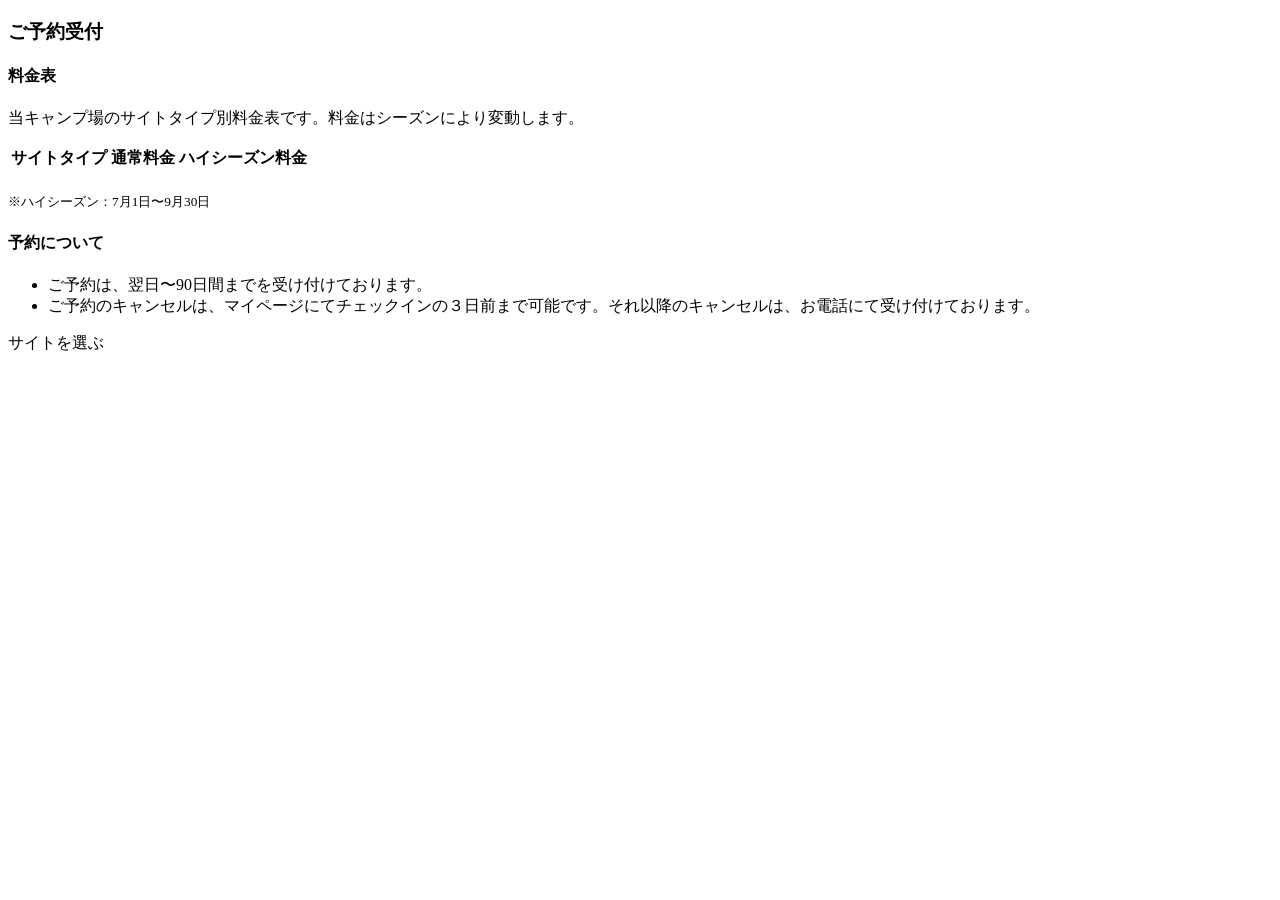
<file: src/main/resources/templates/index.html>
<!DOCTYPE html>
<html lang="ja" xmlns:th="http://www.thymeleaf.org" xmlns:layout="http://www.ultraq.net.nz/thymeleaf/layout"
  layout:decorate="~{layout/layout}">

<head>
  <link rel="stylesheet" th:href="@{/css/common.css}">
  <title>Camp Reservation - Top</title>
</head>

<body>
  <main layout:fragment="content">
    <div class="container">
      <h3 class="page-title">ご予約受付</h3>
      <section id="siteRates" class="mb-1">
        <h4>料金表</h4>
        <div class="py-2">
          <p>当キャンプ場のサイトタイプ別料金表です。料金はシーズンにより変動します。</p>
        </div>
        <div class="siteRatesTable mx-md-auto py-3">
          <table class="table table-striped table-bordered">
            <thead>
              <tr>
                <th scope="col">サイトタイプ</th>
                <th scope="col">通常料金</th>
                <th scope="col">ハイシーズン料金</th>
              </tr>
            </thead>
            <tbody>
              <tr th:each="siteRate : ${siteRateList}">
                <th scope="row" th:text="${siteRate.siteTypeName}"></th>
                <td th:text="|${#numbers.formatInteger(siteRate.rateBasic, 3, 'COMMA')}円|"></td>
                <td th:text="|${#numbers.formatInteger(siteRate.rateHighSeason, 3, 'COMMA')}円|"></td>
              </tr>
            </tbody>
          </table>
          <div>
            <p><small>※ハイシーズン：7月1日〜9月30日</small></p>
          </div>
        </div>
      </section>
      <section id="policy" class="mb-3">
        <h4>予約について</h4>
        <div class="py-2">
          <ul>
            <li>ご予約は、翌日〜90日間までを受け付けております。</li>
            <li>ご予約のキャンセルは、マイページにてチェックインの３日前まで可能です。それ以降のキャンセルは、お電話にて受け付けております。</li>
          </ul>
        </div>
      </section>
      <div class="d-grid gap-2">
        <a class="btn btn-outline-primary btn-block py-3" role="button"
          th:href="@{/camping/siteTypes}">サイトを選ぶ</a>
      </div>
    </div>
  </main>
</body>

</html>
</file>
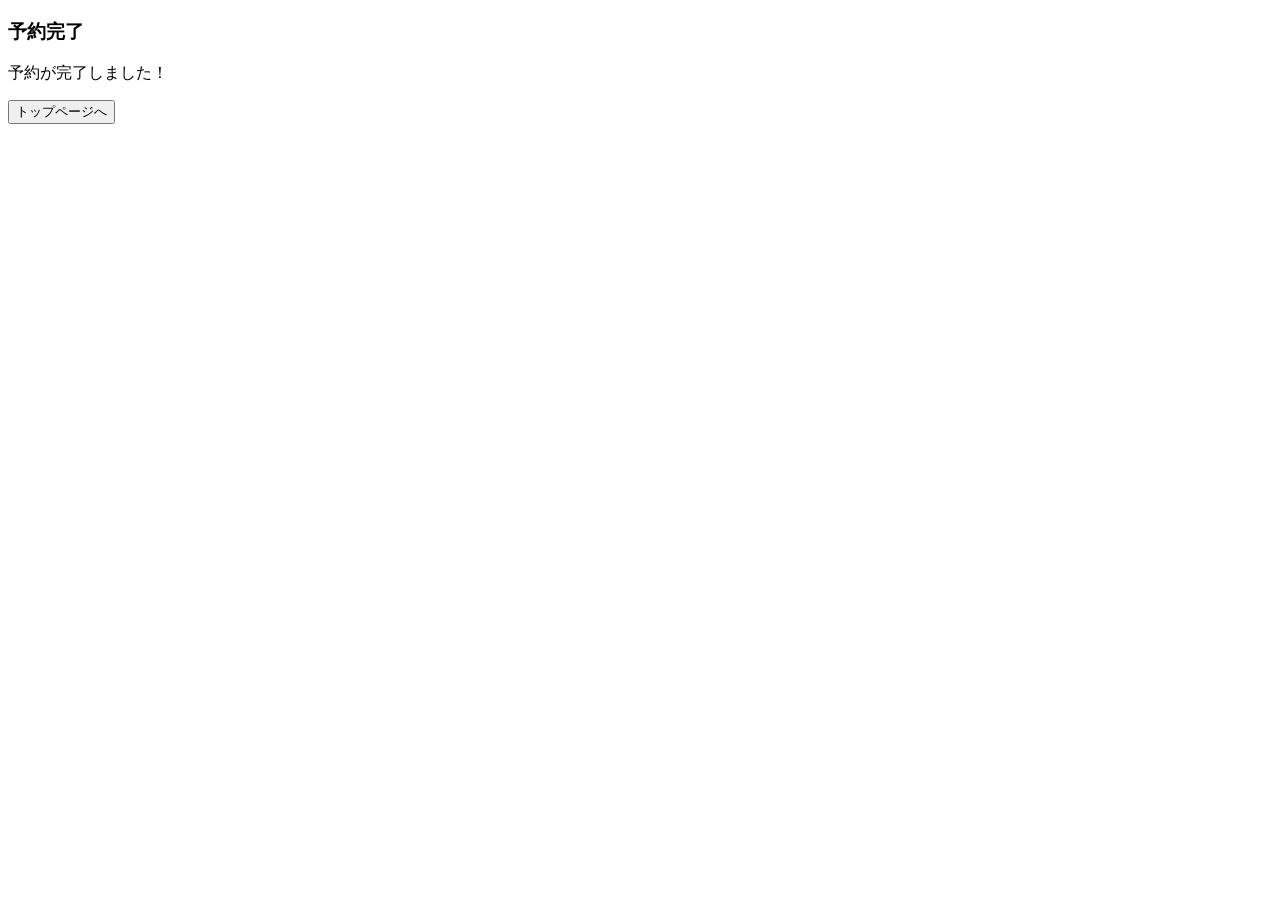
<file: src/main/resources/templates/camping/complete.html>
<!DOCTYPE html>
<html lang="ja" xmlns:th="http://www.thymeleaf.org" xmlns:layout="http://www.ultraq.net.nz/thymeleaf/layout"
  layout:decorate="~{layout/layout}">

<head>
  <link rel="stylesheet" th:href="@{/css/common.css}">
  <title>予約完了</title>
</head>

<body>
  <main layout:fragment="content">
    <div class="container">
      <h3 class="page-title">予約完了</h3>
      <div class="mb-3">
        <p>予約が完了しました！</p>
      </div>
      <div class="col-md-3">
        <form th:action="@{/}" method="get">
          <button class="btn btn-primary btn-block p-2" type="submit">トップページへ</button>
        </form>
      </div>
    </div>
  </main>
</body>

</html>
</file>
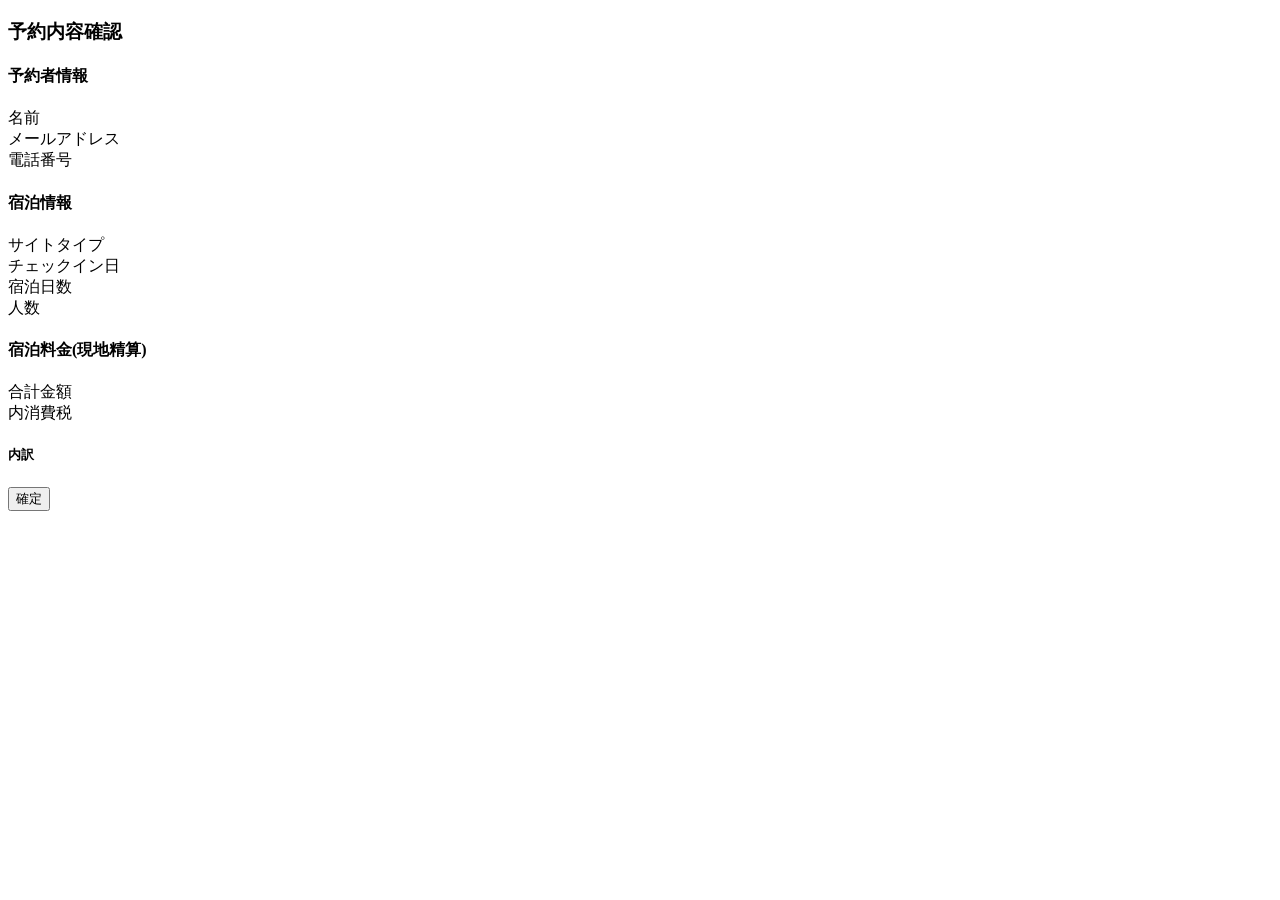
<file: src/main/resources/templates/camping/confirm.html>
<!DOCTYPE html>
<html lang="ja" xmlns:th="http://www.thymeleaf.org" xmlns:layout="http://www.ultraq.net.nz/thymeleaf/layout"
  xmlns:sec="http://www.thymeleaf.org/extras/spring-security" layout:decorate="~{layout/layout}">

<head>
  <link rel="stylesheet" th:href="@{/css/common.css}">
  <title>予約内容確認</title>
</head>

<body>
  <main layout:fragment="content">
    <div class="container">
      <h3 class="page-title">予約内容確認</h3>
      <div class="row">
        <div class="col-md-7 px-4">
          <section class="mb-5">
            <!-- 予約者情報 -->
            <h4>予約者情報</h4>
            <!-- 名前 -->
            <div class="p-2 d-flex border-bottom">
              <div class="col-5">名前</div>
              <div class="col-7 text-right" id="userName" th:text="${userInfoForm.name}"></div>
            </div>
            <!-- メールアドレス -->
            <div class="p-2 d-flex border-bottom pt-3">
              <div class="col-5">メールアドレス</div>
              <div class="col-7 text-right" id="mail" th:text="${userInfoForm.mail}"></div>
            </div>
            <!-- 電話番号 -->
            <div class="p-2 d-flex border-bottom pt-3">
              <div class="col-5">電話番号</div>
              <div class="col-7 text-right" id="phoneNumber" th:text="${userInfoForm.phoneNumber}"></div>
            </div>
          </section>
          <!-- 宿泊情報 -->
          <section class="mb-5">
            <h4>宿泊情報</h4>
            <!-- サイトタイプ -->
            <div class="p-2 d-flex border-bottom">
              <div class="col-5">サイトタイプ</div>
              <div class="col-7 text-right" id="siteTypeName" th:text="${stayInfoForm.siteTypeName}"></div>
            </div>
            <!-- チェックイン日 -->
            <div class="p-2 d-flex border-bottom pt-3">
              <div class="col-5">チェックイン日</div>
              <div class="col-7 text-right" id="dateFrom"
                th:text="${#temporals.format(stayInfoForm.dateFrom, 'yyyy年M月d日')}"></div>
            </div>
            <!-- 宿泊日数 -->
            <div class="p-2 d-flex border-bottom pt-3">
              <div class="col-5">宿泊日数</div>
              <div class="col-7 text-right" id="stayDays" th:text="|${stayInfoForm.stayDays}日|"></div>
            </div>
            <!-- 人数 -->
            <div class="p-2 d-flex border-bottom pt-3">
              <div class="col-5">人数</div>
              <div class="col-7 text-right" id="numberOfPeople" th:text="|${stayInfoForm.numberOfPeople}人|"></div>
            </div>
          </section>
        </div>
        <div class="col-md-5 px-4">
          <div class="bg-light rounded pb-2 mb-3">
            <div class="p-2 ml-3">
              <h4>宿泊料金<span class="small">(現地精算)</span></h4>
            </div>
            <!-- 合計金額 -->
            <div class="p-2 d-flex">
              <div class="col-7">合計金額</div>
              <div class="col-5 text-right" id="totalAmount" name="totalAmount"
                th:text="|${#numbers.formatInteger(reservation.totalAmountTaxIncl, 3, 'COMMA')}円|"></div>
            </div>
            <!-- 内消費税 -->
            <div class="p-2 d-flex pt-3">
              <div class="col-7">内消費税</div>
              <div class="col-5 text-right" id="salesTax" salesTax="tax"
                th:text="|${#numbers.formatInteger(reservation.salesTax, 3, 'COMMA')}円|"></div>
            </div>
            <!-- 内訳 -->
            <div class="p-2 ml-3 mt-4">
              <h5>内訳</h5>
            </div>
            <div th:each="detail : ${reservation.reservationDetails}">
              <div class="p-2 d-flex">
                <div class="col-7" th:text="|${#temporals.format(detail.reservationDate, 'yyyy年M月d日')}分|"></div>
                <div class="col-5 text-right" id="siteRate"
                  th:text="|${#numbers.formatInteger(detail.siteRate, 3, 'COMMA')}円|"></div>
              </div>
              <div class="px-2 small mb-3">
                <div class="col-12 text-left" id="rateTypeName" th:text="${detail.rateTypeName}"></div>
              </div>
            </div>
          </div>
          <div class="row">
            <form th:action="@{/camping/member/reserve}" class="col-md-12" th:object="${userInfoForm}" method="post">
              <div class="form-group row pt-2">
                <button class="btn btn-primary btn-block py-2 mx-md-3" type="submit">確定</button>
              </div>
              <input type="hidden" name="siteTypeId" th:value="${stayInfoForm.siteTypeId}">
              <input type="hidden" name="dateFrom" th:value="${stayInfoForm.dateFrom}">
              <input type="hidden" name="stayDays" th:value="${stayInfoForm.stayDays}">
              <input type="hidden" name="numberOfPeople" th:value="${stayInfoForm.numberOfPeople}">
              <input type="hidden" name="siteTypeName" th:value="${stayInfoForm.siteTypeName}">
              <input type="hidden" th:field="*{name}">
              <input type="hidden" th:field="*{mail}">
              <input type="hidden" th:field="*{phoneNumber}">
            </form>
          </div>
        </div>
      </div>
    </div>
  </main>
</body>

</html>
</file>
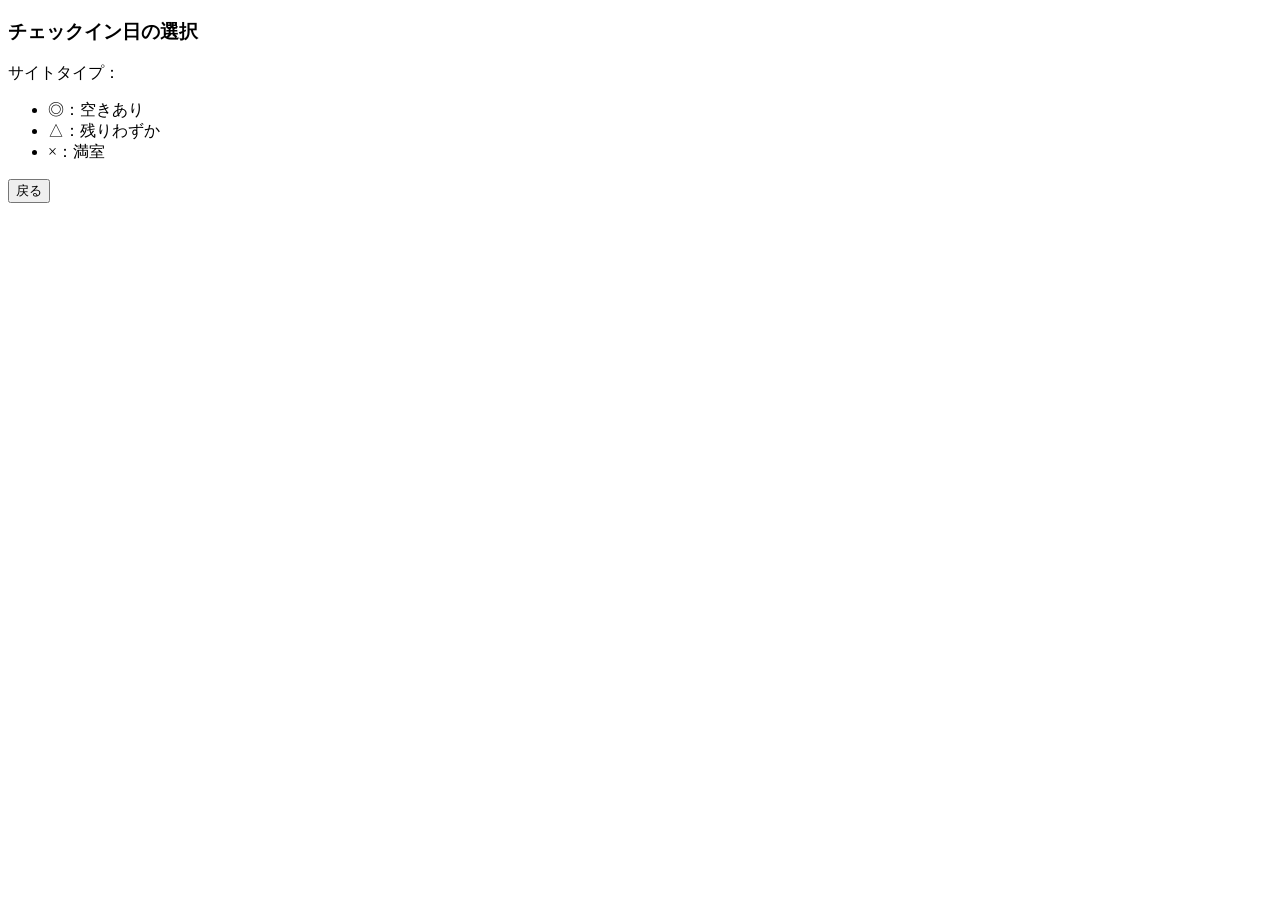
<file: src/main/resources/templates/camping/schedule.html>
<!DOCTYPE html>
<html lang="ja" xmlns:th="http://www.thymeleaf.org" xmlns:layout="http://www.ultraq.net.nz/thymeleaf/layout"
  layout:decorate="~{layout/layout}">

<head>
  <link rel="stylesheet" th:href="@{/webjars/fullcalendar/main.min.css}">
  <link rel="stylesheet" th:href="@{/css/common.css}">
  <link rel="stylesheet" th:href="@{/css/schedule.css}">
  <script th:src="@{/webjars/fullcalendar/main.js}" defer></script>
  <script th:src="@{/webjars/fullcalendar/locales/ja.js}" defer></script>
  <script th:src="@{/webjars/dayjs/dayjs.min.js}" defer></script>
  <script th:src="@{/webjars/dayjs/locale/ja.js}" defer></script>
  <script th:src="@{/js/schedule.js}" defer></script>
  <title>予約 - スケジュール</title>
</head>

<body>
  <main layout:fragment="content">
    <div class="container">
      <h3 class="page-title">チェックイン日の選択</h3>
      <div class="schedule-container row flex-column flex-wrap">
        <div class="col-md-3 order-1 order-md-1">
          <label class="col-form-label">サイトタイプ：</label>
          <p th:text="${siteTypeName}"></p>
          <ul class="list-unstyled">
            <li>◎：空きあり</li>
            <li>△：残りわずか</li>
            <li>×：満室</li>
          </ul>
        </div>
        <div class="col-md-3 order-3 order-md-2">
          <div class="form-group row pt-4">
            <input type="button" value="戻る" class="btn btn-secondary btn-block" onclick="backward()">
          </div>
        </div>
        <div class="col-md-9 order-2 order-md-3">
          <div class="pt-4">
            <div id="calendar"></div>
          </div>
        </div>
      </div>
    </div>
    <input type="hidden" name="siteTypeId" id="siteTypeId" th:value="${siteTypeId}">
  </main>
</body>

</html>
</file>
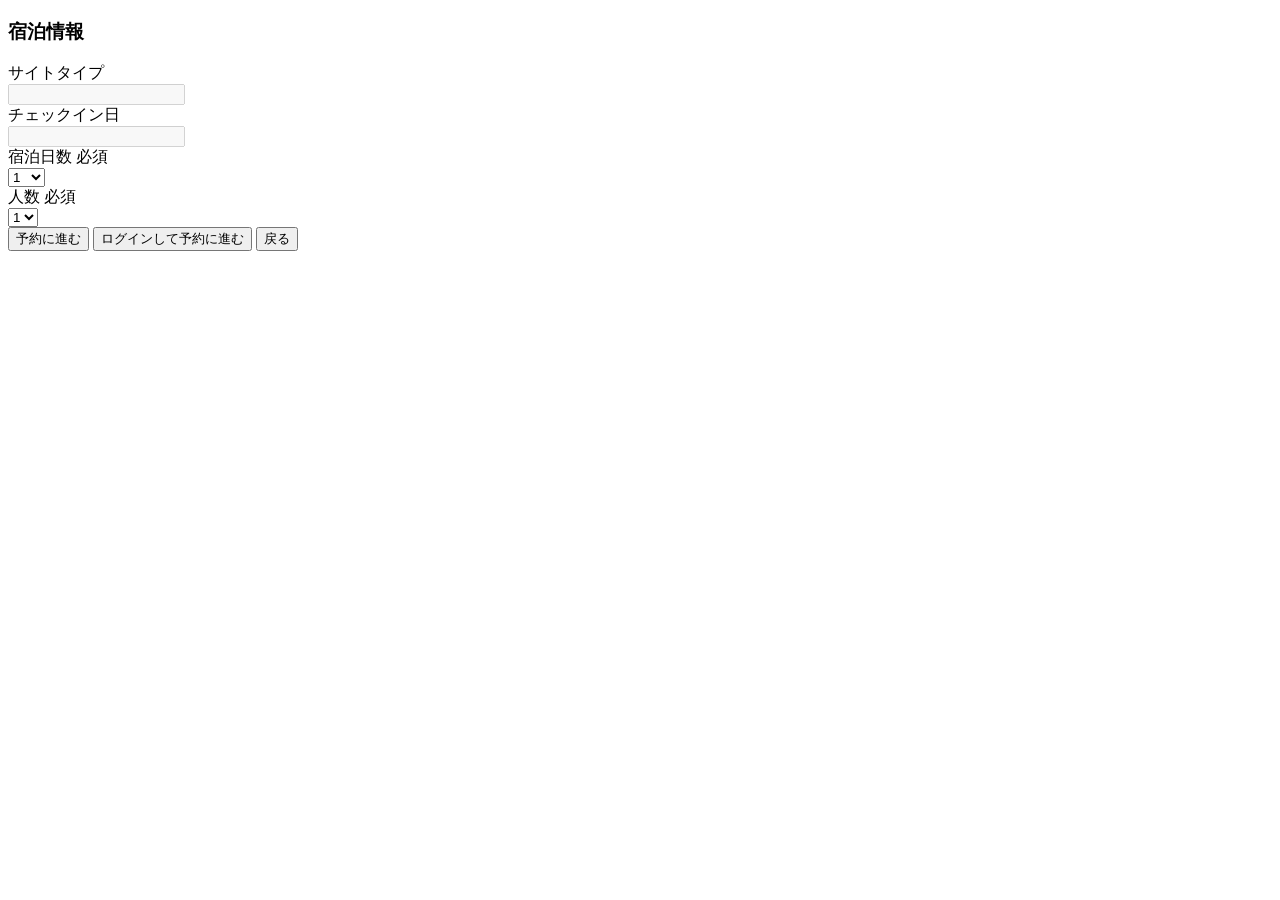
<file: src/main/resources/templates/camping/stayInfo.html>
<!DOCTYPE html>
<html lang="ja" xmlns:th="http://www.thymeleaf.org" xmlns:layout="http://www.ultraq.net.nz/thymeleaf/layout"
  xmlns:sec="http://www.thymeleaf.org/extras/spring-security" layout:decorate="~{layout/layout}">

<head>
  <link rel="stylesheet" th:href="@{/css/common.css}">
  <script th:src="@{/js/stayInfo.js}" defer></script>
  <title>宿泊情報</title>
</head>

<body>
  <main layout:fragment="content">
    <div class="container">
      <h3 class="page-title">宿泊情報</h3>
      <div>
        <form th:action="@{/camping/stayInfo}" method="post" th:object="${stayInfoForm}">
          <!-- サイトタイプ -->
          <div class="form-group row">
            <label for="siteTypeName" class="col-md-3 col-form-label">サイトタイプ</label>
            <div class="col-md-9">
              <input type="text" name="siteTypeNameDisable" id="siteTypeNameDisable" class="form-control-plaintext"
                th:value="${stayInfoForm.siteTypeName}" disabled>
            </div>
          </div>
          <!-- チェックイン日 -->
          <div class="form-group row">
            <label for="dateFromFormatted" class="col-md-3 col-form-label">チェックイン日</label>
            <div class="col-md-9">
              <input type="text" name="dateFromFormatted" id="dateFromFormatted" class="form-control-plaintext"
                th:value="${#temporals.format(stayInfoForm.dateFrom, 'YYYY年M月d日')}" disabled>
            </div>
          </div>
          <!-- 宿泊日数 -->
          <div class="form-group row">
            <label for="stayDays" class="col-md-3 col-form-label">宿泊日数 <span class="badge rounded-pill bg-warning text-dark">必須</span></label>
            <div class="col-md-5">
              <select class="form-control" th:field="*{stayDays}" th:errorclass="is-invalid">
                <option value="1" selected>1</option>
                <option value="2">2</option>
                <option value="3">3</option>
                <option value="4">4</option>
                <option value="5">5</option>
                <option value="6">6</option>
                <option value="7">7</option>
                <option value="8">8</option>
                <option value="9">9</option>
                <option value="10">10</option>
              </select>
              <div class="invalid-feedback" th:errors="*{stayDays}"></div>
            </div>
          </div>
          <!-- 人数 -->
          <div class="form-group row">
            <label for="numberOfPeople" class="col-md-3 col-form-label">人数 <span class="badge rounded-pill bg-warning text-dark">必須</span></label>
            <div class="col-md-5">
              <select class="form-control" th:field="*{numberOfPeople}" th:errorclass="is-invalid">
                <option value="1" selected>1</option>
                <option value="2">2</option>
                <option value="3">3</option>
                <option value="4">4</option>
                <option value="5">5</option>
                <option value="6">6</option>
              </select>
              <div class="invalid-feedback" th:errors="*{numberOfPeople}"></div>
            </div>
          </div>
          <div class="form-group row pt-4">
            <div class="col-md-5 offset-md-3">
              <button sec:authorize="isAuthenticated()" class="btn btn-primary btn-block py-2" type="submit" name="member">予約に進む</button>
              <button sec:authorize="!isAuthenticated()" class="btn btn-primary btn-block py-2" type="submit" name="member">ログインして予約に進む</button>
              <input type="button" value="戻る" class="btn btn-secondary btn-block py-2 mr-md-5" onclick="backward()">
            </div>
          </div>
          <input type="hidden" th:field="*{siteTypeId}">
          <input type="hidden" th:field="*{dateFrom}">
          <input type="hidden" th:field="*{siteTypeName}">
        </form>
      </div>
    </div>
  </main>
</body>

</html>
</file>
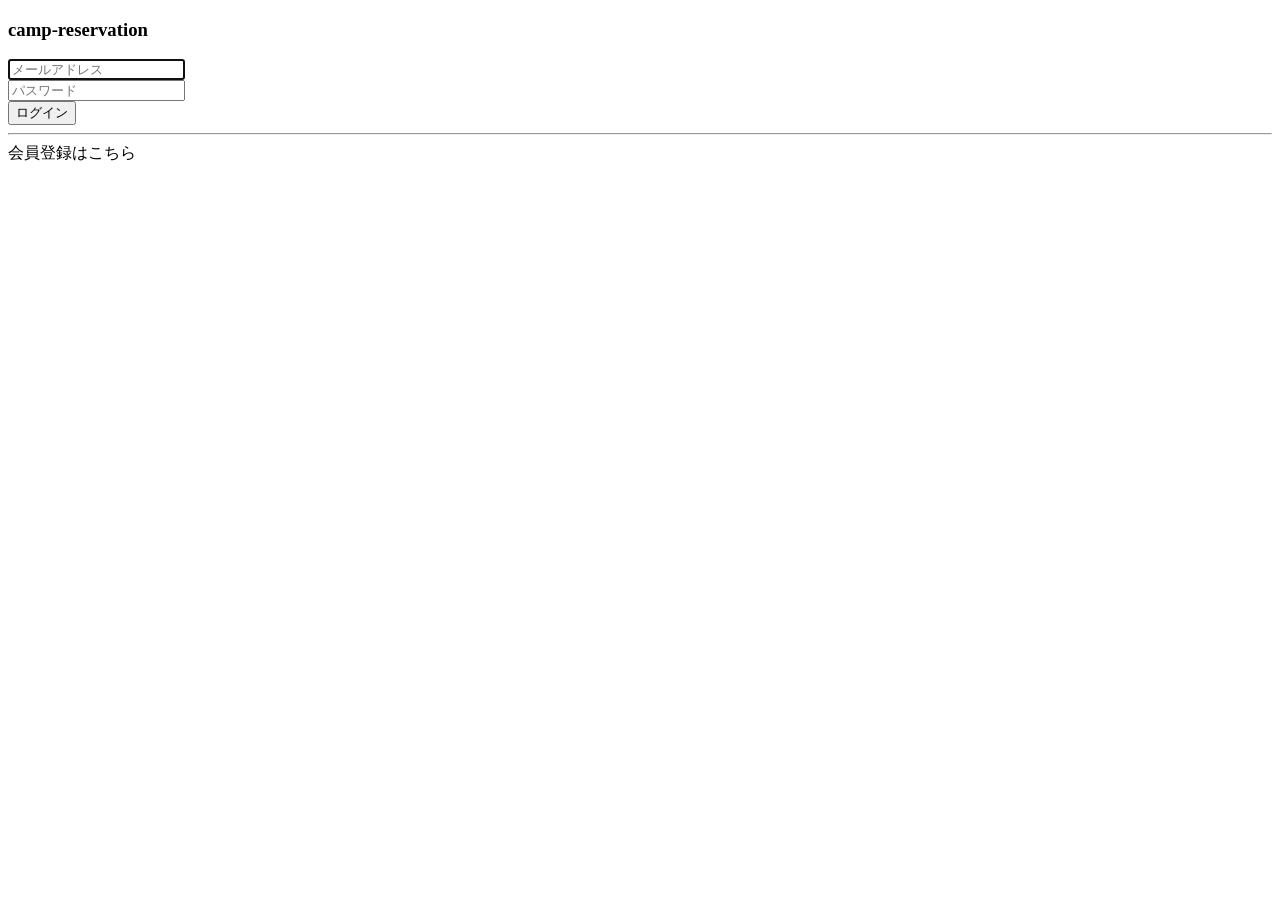
<file: src/main/resources/templates/login/login.html>
<!DOCTYPE html>
<html lang="ja" xmlns:th="http://www.thymeleaf.org" xmlns:layout="http://www.ultraq.net.nz/thymeleaf/layout"
  layout:decorate="~{layout/layout}">

<head>
  <link rel="stylesheet" th:href="@{/css/common.css}">
  <title>ログイン</title>
</head>

<body>
  <main layout:fragment="content">
    <div class="container">
      <section id="login">
        <div class="row text-center">
          <div class="col-sm-9 col-md-7 col-lg-6 mx-auto">
            <div class="card shadow rounded-3">
              <div class="card-body">
                <h3 class="card-title mb-3 text-center text-navy">camp-reservation</h3>
                <!-- ログインメッセージ -->
                <div th:replace="~{login/message::login}"></div>

                <form th:action="@{/login}" method="post">
                  <!-- メールアドレス -->
                  <div class="mb-3">
                    <input type="email" name="mail" id="mail" class="form-control" placeholder="メールアドレス" autofocus>
                  </div>
                  <!-- パスワード -->
                  <div class="mb-3">
                    <input type="password" name="password" id="password" class="form-control" placeholder="パスワード">
                  </div>
                  <!-- ログインボタン -->
                  <button class="w-100 btn btn-primary btn-block">ログイン</button>
                </form>
                <hr>
                <!-- 会員登録リンク -->
                <div class="text-center">
                  <a th:href="@{/signup}" class="text-navy">会員登録はこちら</a>
                </div>
              </div>
            </div>
          </div>
        </div>
      </section>
    </div>
  </main>
</body>

</html>
</file>
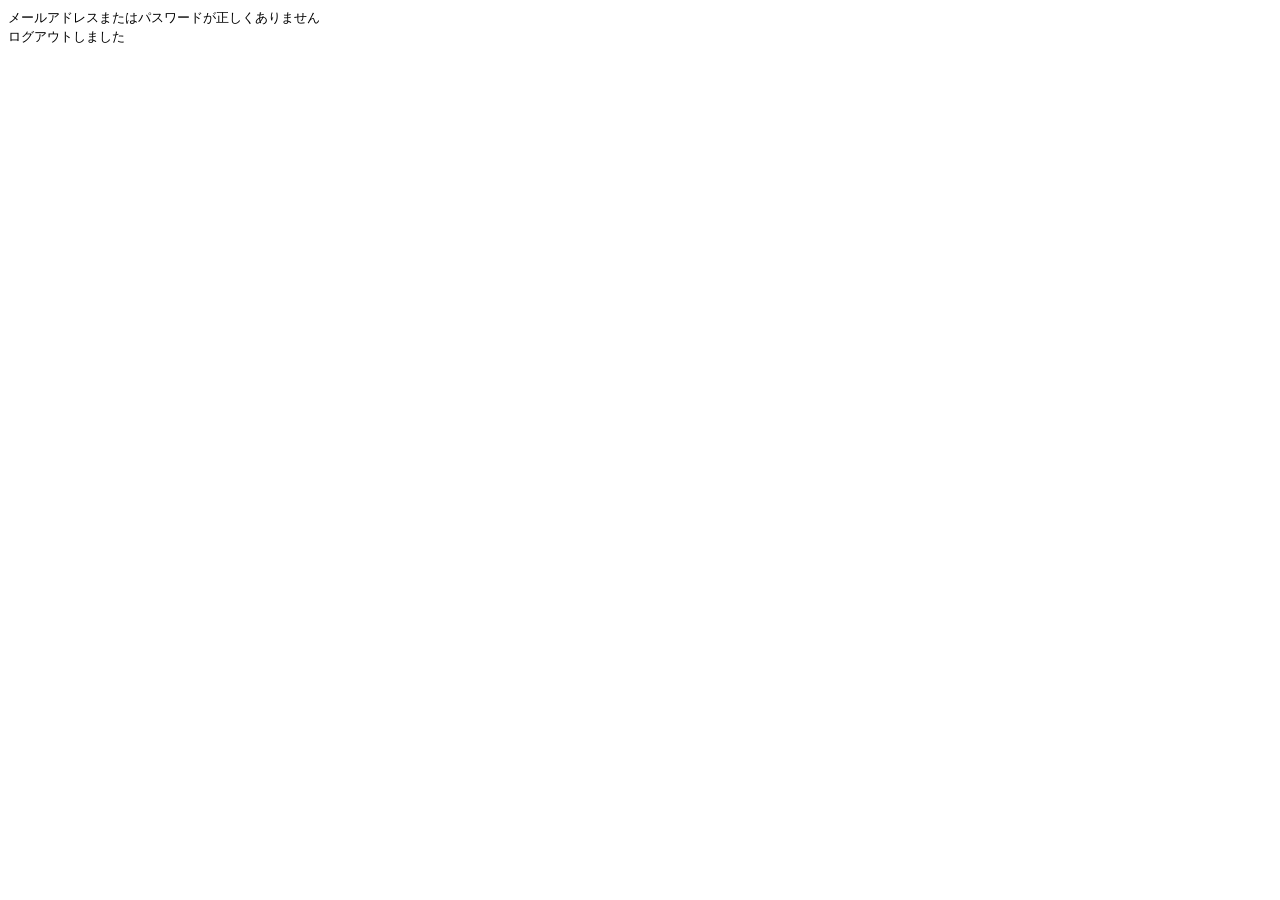
<file: src/main/resources/templates/login/message.html>
<!DOCTYPE html>
<html html lang="ja" xmlns:th="http://www.thymeleaf.org">

<head>
</head>

<body>
  <div th:fragment="login">
    <!-- 失敗 -->
    <div class="alert alert-danger" th:if="${param.error}">
      <small>メールアドレスまたはパスワードが正しくありません</small>
    </div>
    <!-- ログアウト -->
    <div class="alert alert-success" th:if="${param.logout}">
      <small>ログアウトしました</small>
    </div>
  </div>
</body>

</html>
</file>
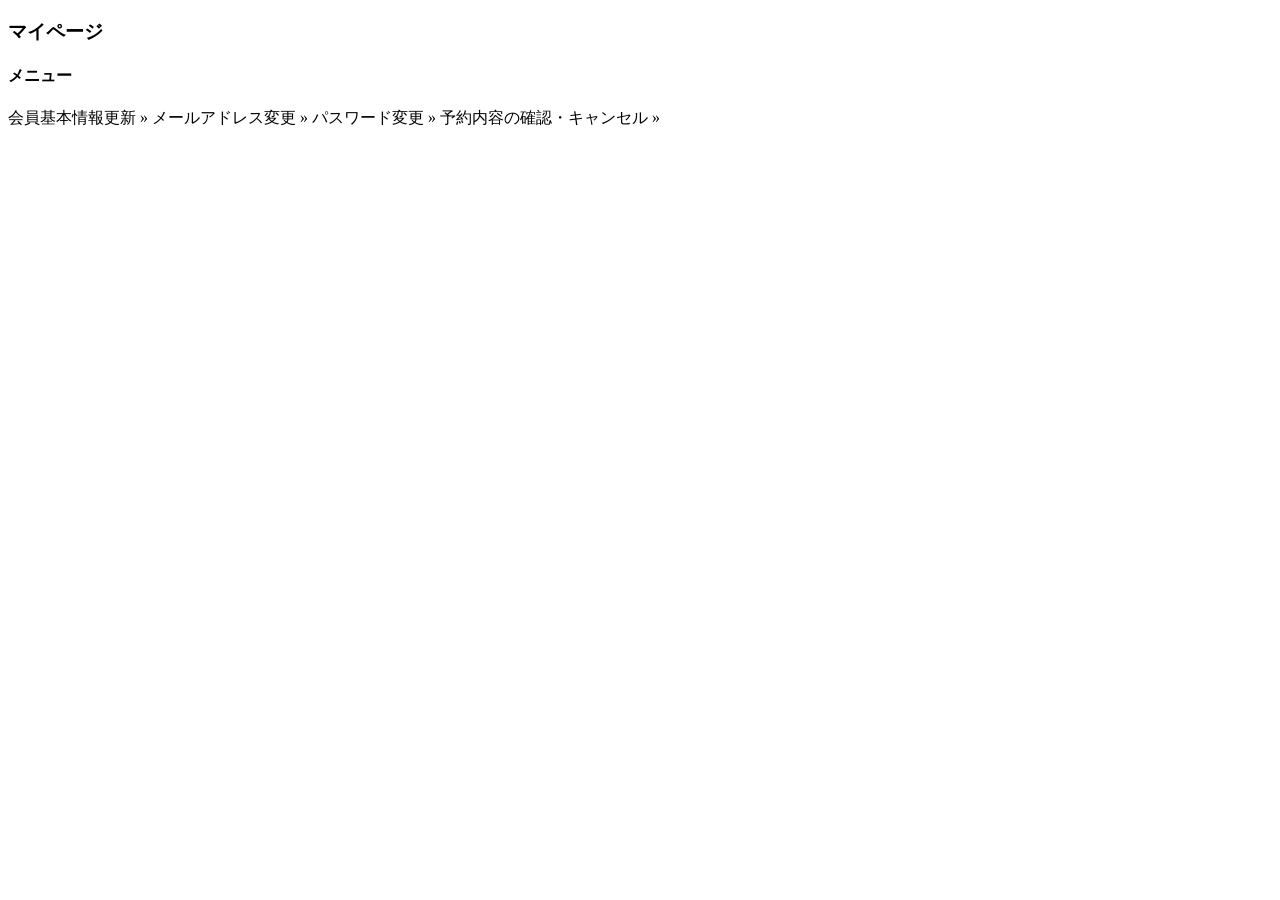
<file: src/main/resources/templates/member/menu.html>
<!DOCTYPE html>
<html lang="ja" xmlns:th="http://www.thymeleaf.org" xmlns:layout="http://www.ultraq.net.nz/thymeleaf/layout"
  layout:decorate="~{layout/layout}">

<head>
  <link rel="stylesheet" th:href="@{/css/common.css}">
  <title>マイページ</title>
</head>

<body>
  <main layout:fragment="content">
    <div class="container">
      <h3 class="page-title">マイページ</h3>
      <p th:text="|こんにちは ${userName} さん|"></p>
      <h4>メニュー</h4>
      <div>
        <div class="list-group">
          <a th:href="@{/member/profile}" class="list-group-item list-group-item-action">会員基本情報更新 &raquo;</a>
          <a th:href="@{/member/mail}" class="list-group-item list-group-item-action">メールアドレス変更 &raquo;</a>
          <a th:href="@{/member/password}" class="list-group-item list-group-item-action">パスワード変更 &raquo;</a>
          <a th:href="@{/member/reservations/list}" class="list-group-item list-group-item-action">予約内容の確認・キャンセル &raquo;</a>
        </div>
      </div>
    </div>
  </main>
</body>

</html>
</file>
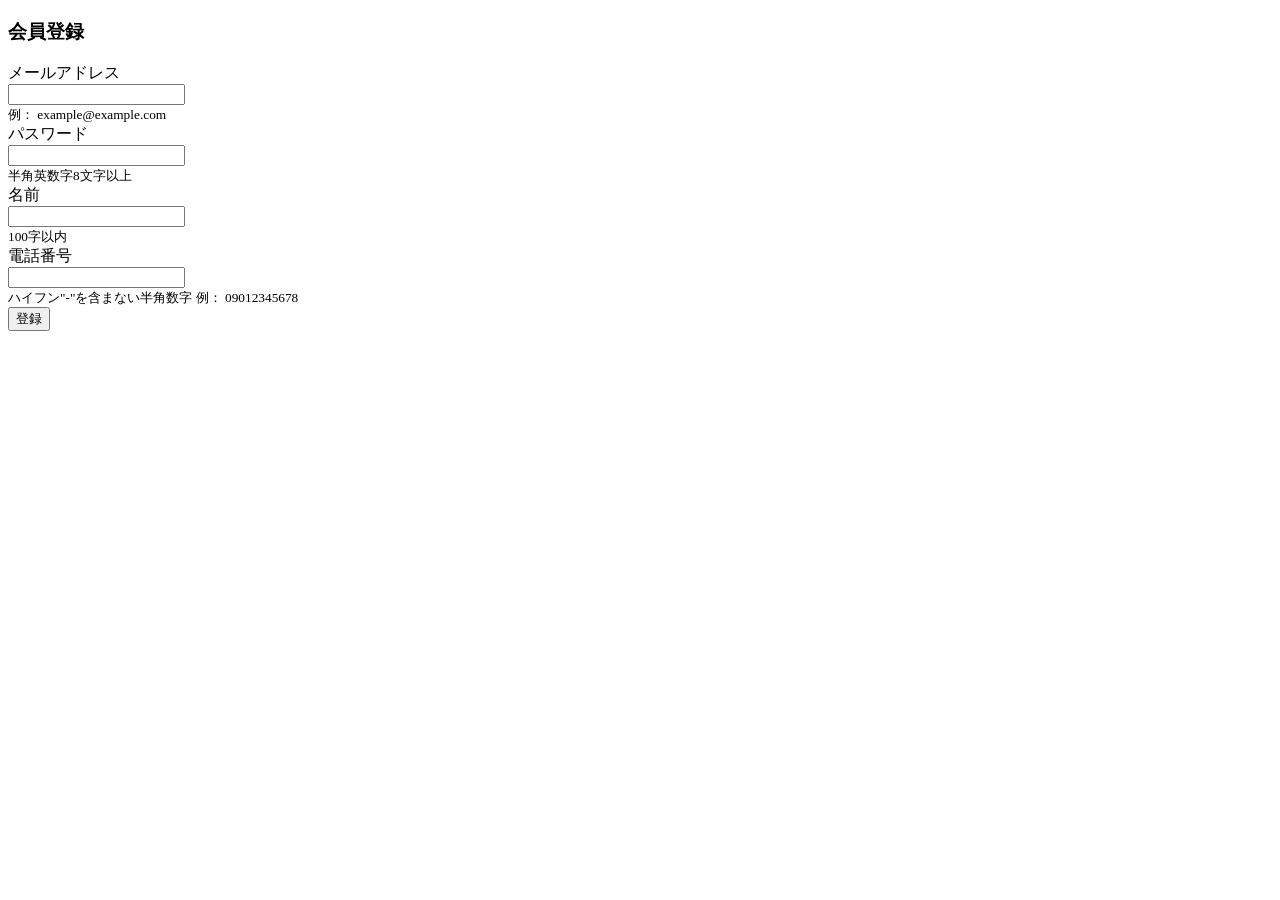
<file: src/main/resources/templates/signup/signup.html>
<!DOCTYPE html>
<html lang="ja" xmlns:th="http://www.thymeleaf.org" xmlns:layout="http://www.ultraq.net.nz/thymeleaf/layout"
  layout:decorate="~{layout/layout}">

<head>
  <link rel="stylesheet" th:href="@{/css/common.css}">
  <title>会員登録</title>
</head>

<body>
  <main layout:fragment="content">
    <div class="container">
      <h3 class="page-title">会員登録</h3>
      <form th:action="@{/signup}" method="post" th:object="${signupForm}">
        <!-- メールアドレス -->
        <div class="form-group row">
          <label for="mail" class="col-md-3 col-form-label">メールアドレス</label>
          <div class="col-md-6">
            <input type="email" name="mail" id="mail" class="form-control" th:field="*{mail}" th:errorclass="is-invalid">
            <div><small>例： example@example.com</small></div>
            <div class="invalid-feedback" th:errors="*{mail}"></div>
          </div>
        </div>
        <!-- パスワード -->
        <div class="form-group row">
          <label for="password" class="col-md-3 col-form-label">パスワード</label>
          <div class="col-md-6">
            <input type="password" name="password" id="password" class="form-control" th:field="*{password}" th:errorclass="is-invalid">
            <div><small>半角英数字8文字以上</small></div>
            <div class="invalid-feedback" th:errors="*{password}"></div>
          </div>
        </div>
        <!-- 名前 -->
        <div class="form-group row">
          <label for="name" class="col-md-3 col-form-label">名前</label>
          <div class="col-md-6">
            <input type="text" name="name" id="name" class="form-control" th:field="*{name}" th:errorclass="is-invalid">
            <div><small>100字以内</small></div>
            <div class="invalid-feedback" th:errors="*{name}"></div>
          </div>
        </div>
        <!-- 電話番号 -->
        <div class="form-group row">
          <label for="phoneNumber" class="col-md-3 col-form-label">電話番号</label>
          <div class="col-md-6">
            <input type="text" name="phoneNumber" id="phoneNumber" class="form-control" th:field="*{phoneNumber}" th:errorclass="is-invalid">
            <div><small>ハイフン"-"を含まない半角数字 例： 09012345678</small></div>
            <div class="invalid-feedback" th:errors="*{phoneNumber}"></div>
          </div>
        </div>
        <!-- 登録ボタン -->
        <div class="form-group row mt-4">
          <div class="col-md-6 offset-md-3">
            <button class="btn btn-primary btn-block py-2" type="submit">登録</button>
          </div>
        </div>
      </form>
    </div>
  </main>
</body>

</html>
</file>
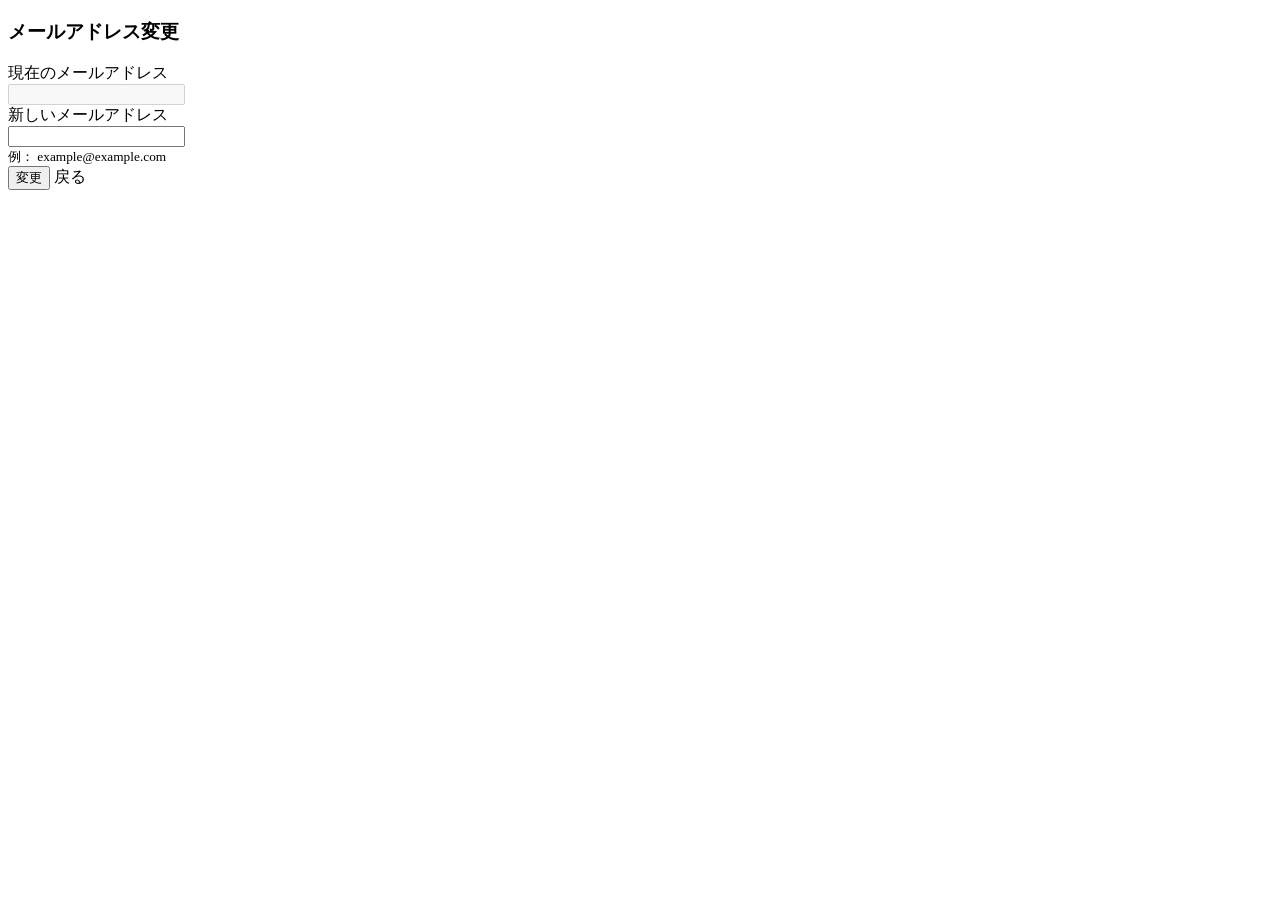
<file: src/main/resources/templates/member/mail/mail.html>
<!DOCTYPE html>
<html lang="ja" xmlns:th="http://www.thymeleaf.org" xmlns:layout="http://www.ultraq.net.nz/thymeleaf/layout"
  layout:decorate="~{layout/layout}">

<head>
  <link rel="stylesheet" th:href="@{/css/common.css}">
  <title>メールアドレス変更</title>
</head>

<body>
  <main layout:fragment="content">
    <div class="container">
      <h3 class="page-title">メールアドレス変更</h3>
      <form th:action="@{/member/mail}" method="post" th:object="${updateMailForm}">
        <!-- 現在のメールアドレス -->
        <div class="form-group row">
          <label for="currentMail" class="col-md-3 col-form-label">現在のメールアドレス</label>
          <div class="col-md-6">
            <input type="email" name="currentMail" id="currentMail" class="form-control-plaintext" th:value="${currentMail}" disabled>
          </div>
        </div>
        <!-- 新しいメールアドレス -->
        <div class="form-group row">
          <label for="mail" class="col-md-3 col-form-label">新しいメールアドレス</label>
          <div class="col-md-6">
            <input type="email" name="mail" id="mail" class="form-control" th:field="*{mail}" th:errorclass="is-invalid">
            <div><small>例： example@example.com</small></div>
            <div class="invalid-feedback" th:errors="*{mail}"></div>
          </div>
        </div>
        <!-- 変更ボタン -->
        <div class="form-group row pt-4">
          <div class="col-md-6 offset-md-3">
            <button class="btn btn-primary btn-block py-2">変更</button>
            <a th:href="@{/member/menu}" class="btn btn-secondary btn-block py-2">戻る</a>
          </div>
        </div>
      </form>
    </div>
  </main>
</body>

</html>
</file>
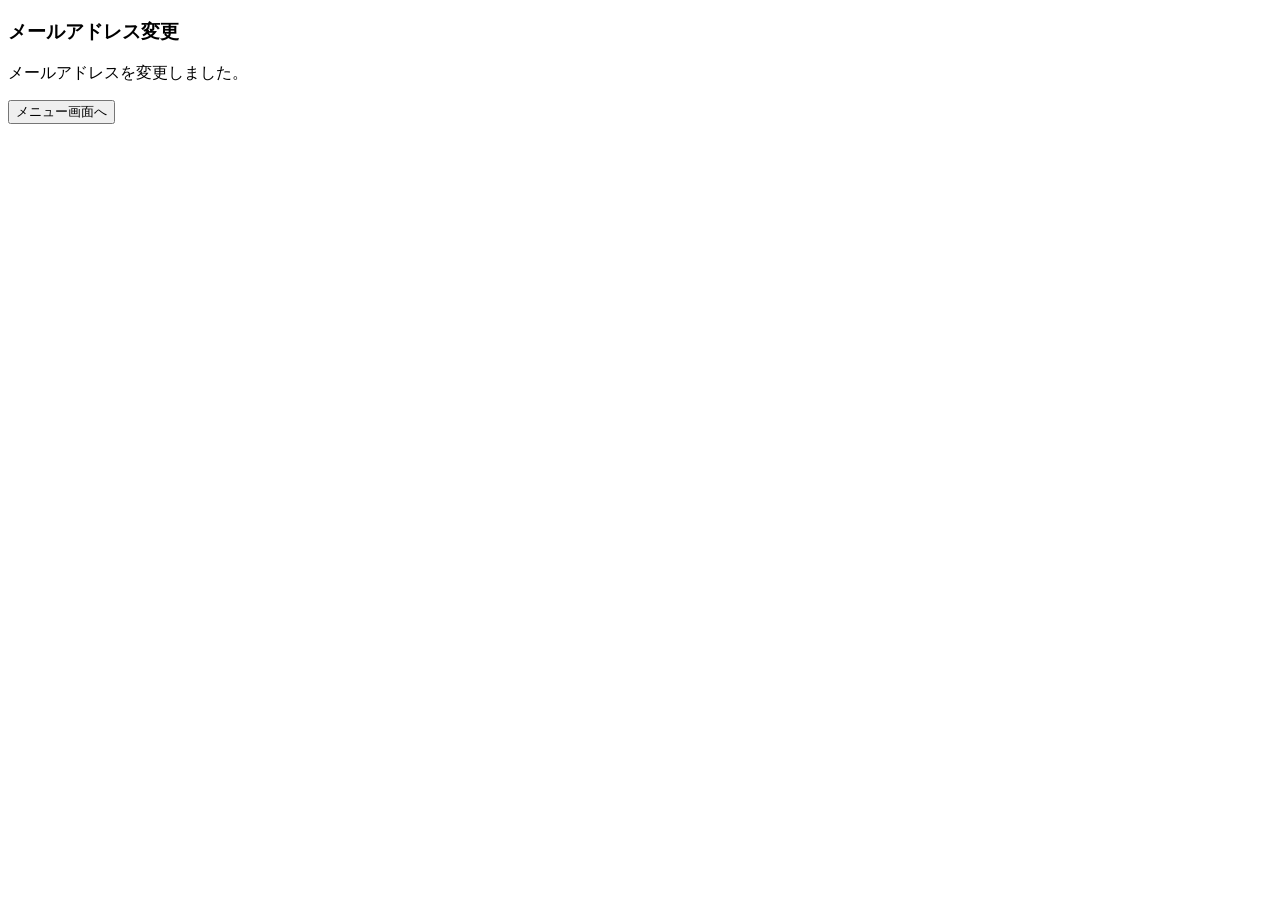
<file: src/main/resources/templates/member/mail/updateComplete.html>
<!DOCTYPE html>
<html lang="ja" xmlns:th="http://www.thymeleaf.org" xmlns:layout="http://www.ultraq.net.nz/thymeleaf/layout"
  layout:decorate="~{layout/layout}">

<head>
  <link rel="stylesheet" th:href="@{/css/common.css}">
  <title>メールアドレス変更</title>
</head>

<body>
  <main layout:fragment="content">
    <div class="container">
      <h3 class="page-title">メールアドレス変更</h3>
      <p>メールアドレスを変更しました。</p>
      <div class="row">
        <div class="col-md-3">
          <form th:action="@{/member/menu}" method="get">
            <button class="btn btn-primary btn-block p-2" type="submit">メニュー画面へ</button>
          </form>
        </div>
      </div>
    </div>
  </main>
</body>

</html>
</file>
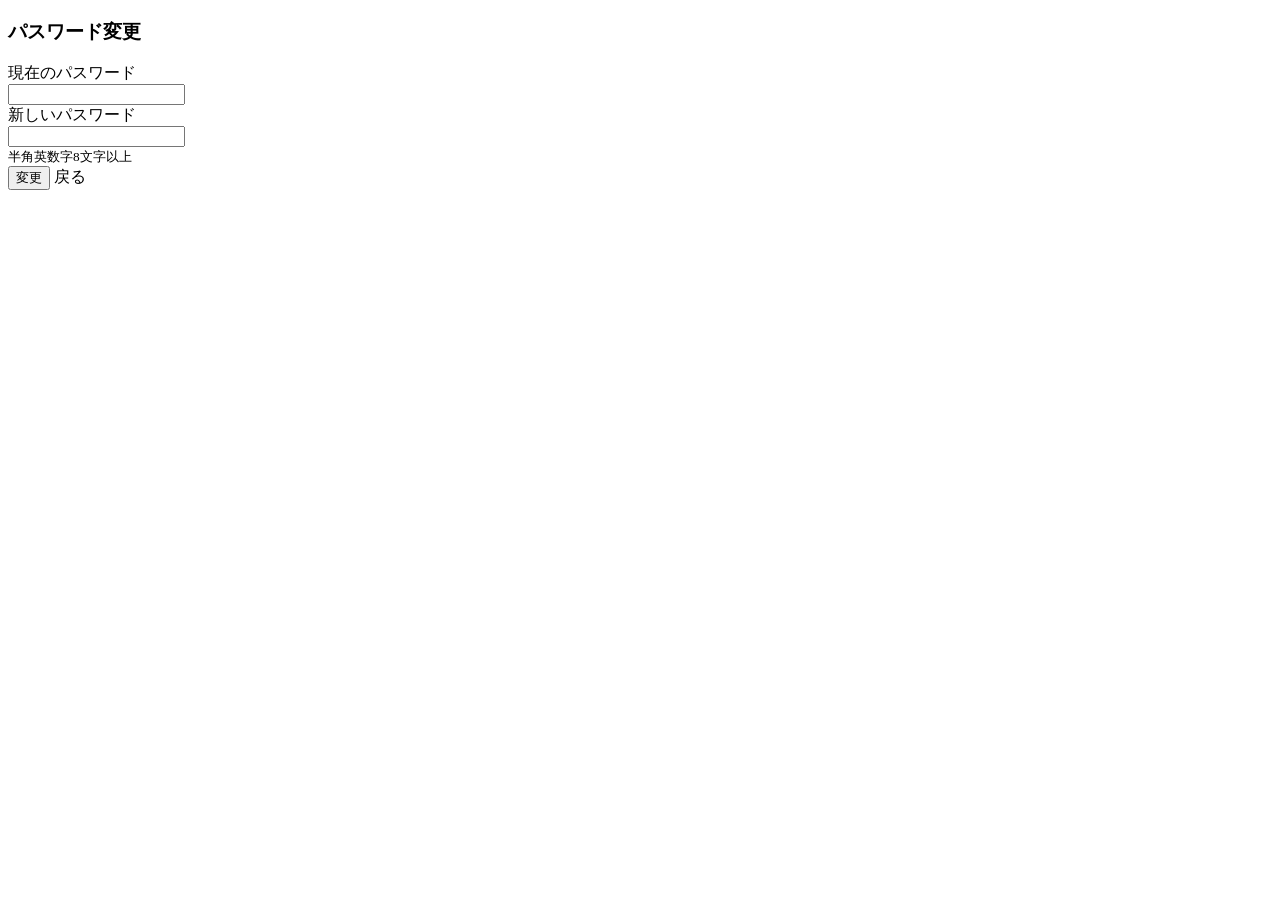
<file: src/main/resources/templates/member/password/password.html>
<!DOCTYPE html>
<html lang="ja" xmlns:th="http://www.thymeleaf.org" xmlns:layout="http://www.ultraq.net.nz/thymeleaf/layout"
  layout:decorate="~{layout/layout}">

<head>
  <link rel="stylesheet" th:href="@{/css/common.css}">
  <title>パスワード変更</title>
</head>

<body>
  <main layout:fragment="content">
    <div class="container">
      <h3 class="page-title">パスワード変更</h3>
      <form th:action="@{/member/password}" method="post" th:object="${updatePasswordForm}">
        <!-- 現在のパスワード -->
        <div class="form-group row">
          <label for="currentPassword" class="col-md-3 col-form-label">現在のパスワード</label>
          <div class="col-md-6">
            <input type="password" name="currentPassword" id="currentPassword" class="form-control" th:field="*{currentPassword}" th:errorclass="is-invalid">
            <div class="invalid-feedback" th:errors="*{currentPassword}"></div>
          </div>
        </div>
        <!-- 新しいパスワード -->
        <div class="form-group row">
          <label for="password" class="col-md-3 col-form-label">新しいパスワード</label>
          <div class="col-md-6">
            <input type="password" name="password" id="password" class="form-control" th:field="*{password}" th:errorclass="is-invalid">
            <div><small>半角英数字8文字以上</small></div>
            <div class="invalid-feedback" th:errors="*{password}"></div>
          </div>
        </div>
        <!-- 変更ボタン -->
        <div class="form-group row pt-4">
          <div class="col-md-6 offset-md-3">
            <button class="btn btn-primary btn-block py-2">変更</button>
            <a th:href="@{/member/menu}" class="btn btn-secondary btn-block py-2">戻る</a>
          </div>
        </div>
      </form>
    </div>
  </main>
</body>

</html>
</file>
